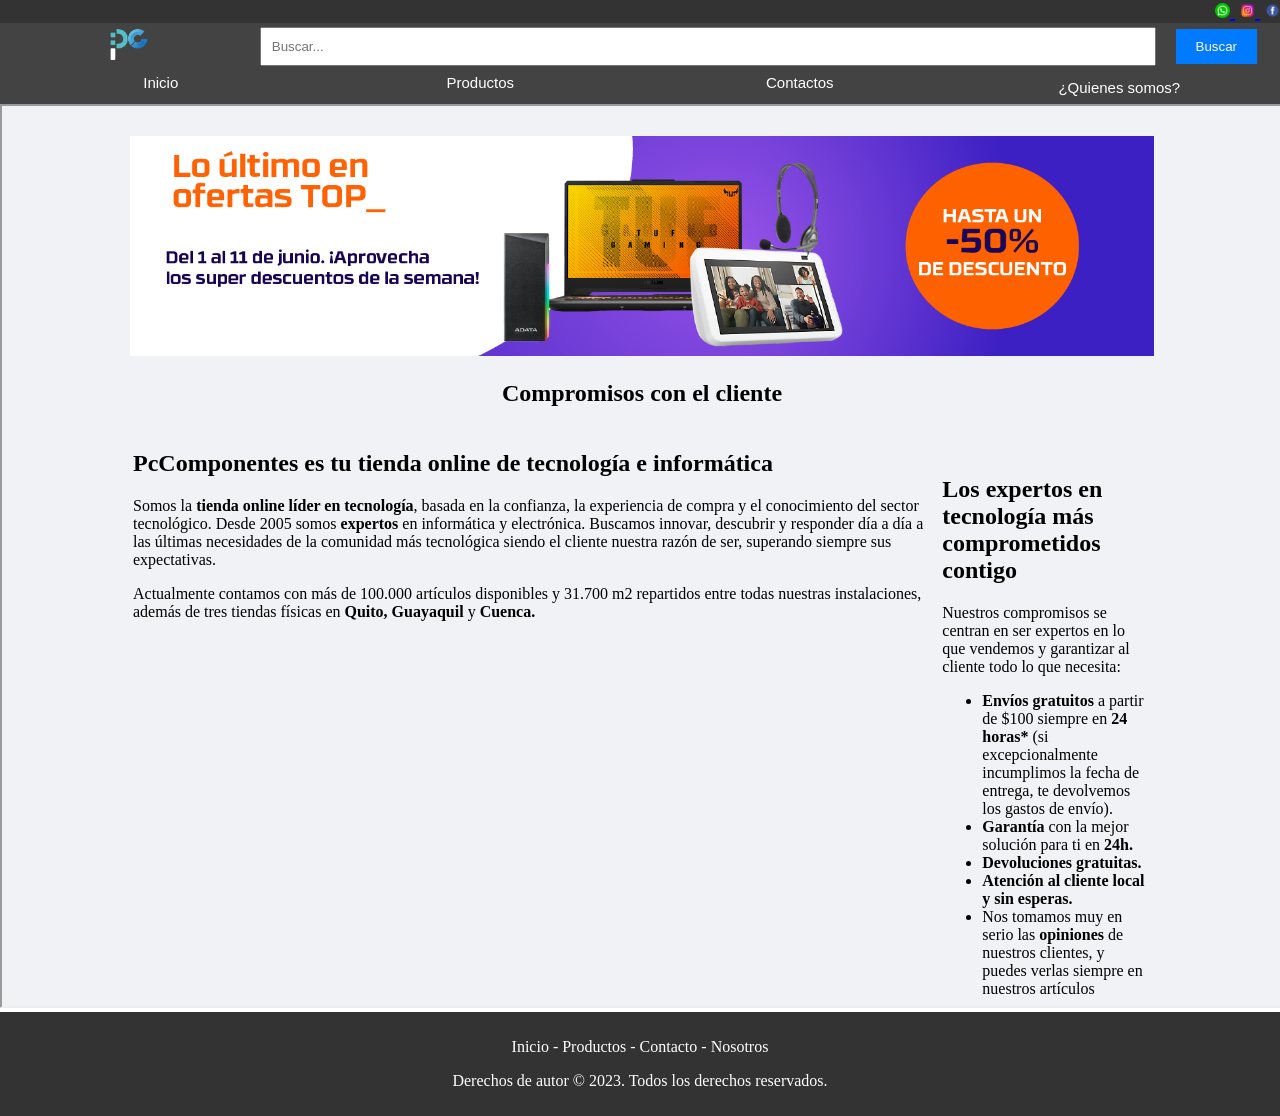
<file: Proyecto P1/index.html>
<!doctype html>
<html>
<head>
<meta charset="utf-8">
<title>Inicio</title>
<link rel="icon" type="image/png" href="img-log/favicon.png">
</head>
<body style="margin: 0; padding: 0;">
<div style="background-color: #333333; color: white; font-size: 20px; text-align: right"> 
	<a href="https://wa.me/+593997884812" target="_blank"> <img src="img-log/whatsApp.png" alt="WhatsApp" style="width: 15px; height: 15px; margin-left: 5px;"> </a> <a href="https://www.instagram.com/steven_jpozo24" target="_blank"> <img src="img-log/instagram.png" alt="Instagram" style="width: 15px; height: 15px; margin-left: 5px;"> 
	</a> <a href="https://www.facebook.com/carlos.granda.567" target="_blank"> <img src="img-log/facebook.png" alt="Facebook" style="width: 15px; height: 15px; margin-left: 5px;"> </a> </div>
<div id="header" style="background: #434343;">
  <table width="100%">
    <tr>
      <td width="20%" align="center"><img src="img-log/logo.png" width="15%" alt="" /></td>
      <td width="80%"><form style="width: 100%; display: flex; align-items: center;">
          <input name="busqueda" type="text" placeholder="Buscar..." style="flex: 1; padding: 10px;">
          <input type="submit" value="Buscar" style="background-color: #007bff; color: #fff; border: none; padding: 10px 20px; margin-left: 20px; margin-right: 20px; cursor: pointer; margin-bottom: 0;">
        </form></td>
    </tr>
  </table>
  <table width="100%">
    <tr style="text-align: center; font-family: Arial, sans-serif; color: white;">
      <td width="20%"><a href="html/inicios.html" style="color: inherit; text-decoration: none; font-size: 15px; display: block; margin-bottom: 10px;" target="iframe_cont">Inicio</a></td>
      <td width="20%"><a href="html/productos.html" style="color: inherit; text-decoration: none; font-size: 15px; display: block; margin-bottom: 10px;" target="iframe_cont">Productos</a></td>
      <td width="20%"><a href="html/contactos.html" style="color: inherit; text-decoration: none; font-size: 15px; display: block; margin-bottom: 10px;" target="iframe_cont" >Contactos</a></td>
      <td width="20%"><a href="html/empresa.html" style="color: inherit; text-decoration: none; font-size: 15px; display: block;" target="iframe_cont">¿Quienes somos?</a></td>
    </tr>
  </table>
</div>
<div id="content" style="background-color: white;">
  <iframe name="iframe_cont" src="html/inicios.html" width="100%" height="900px"  scrolling="no"></iframe>
</div>
<div id="footer" style="background-color: #333333; color: white; font-size: 16px; padding: 10px; text-align: center;">
  <div height: 80%>
    <ul style="list-style-type: none; padding: 0;">
      <a href="index.html" style="color: white; text-decoration: none;">Inicio - </a> <a href="html/productos.html" style="color: white; text-decoration: none;" target="iframe_cont">Productos - </a> <a href="html/contactos.html" style="color: white; text-decoration: none;" target="iframe_cont">Contacto - </a> <a href="html/empresa.html" style="color: white; text-decoration: none;" target="iframe_cont">Nosotros</a>
    </ul>
  </div>
  <p>Derechos de autor &copy; 2023. Todos los derechos reservados.</p>
</div>
</body>
</html>
</file>
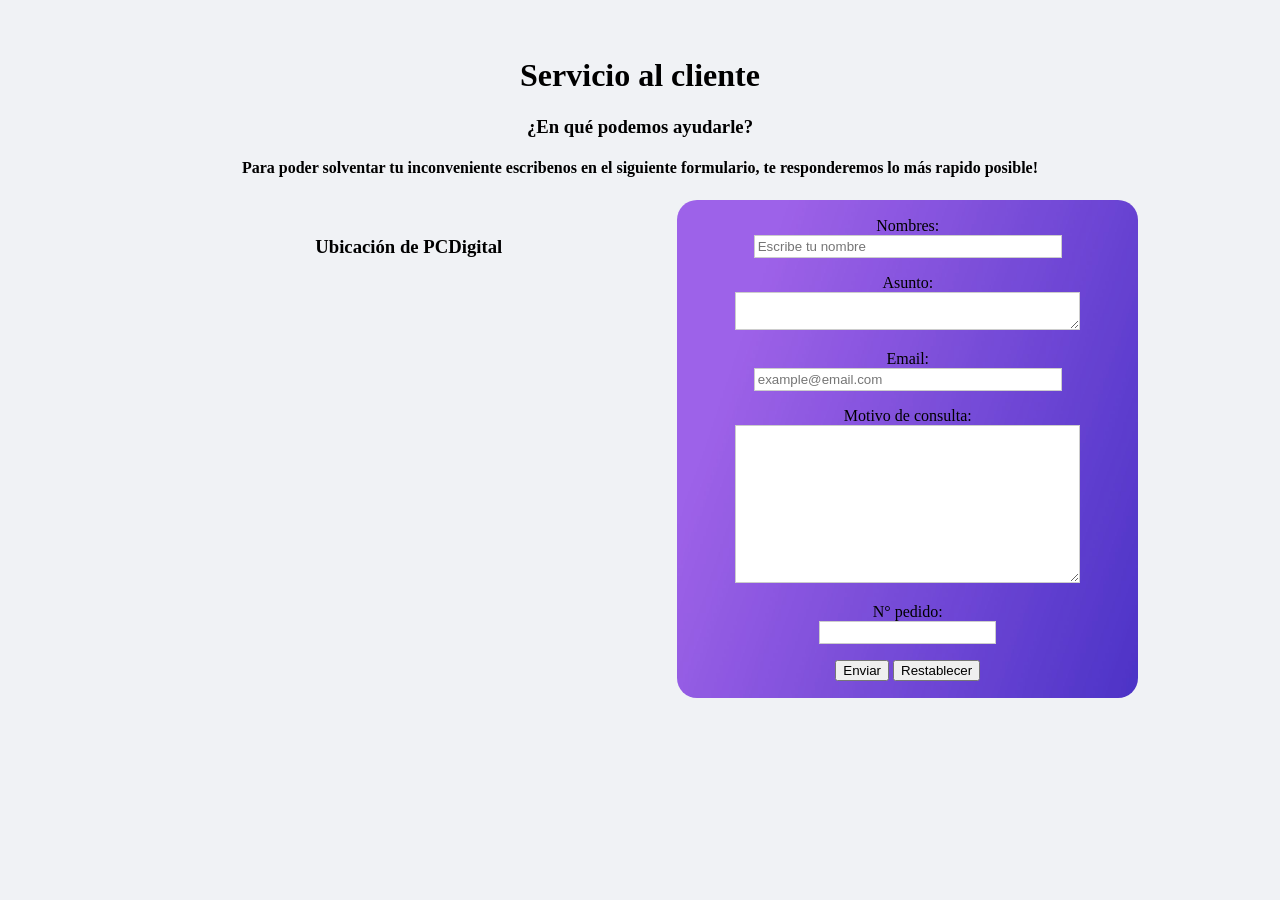
<file: Proyecto P1/html/contactos.html>
<!doctype html>
<html>
<head>
<meta charset="utf-8">
<title>Contactos: </title>
	
</head><br><br>
<body style="margin: 0; padding: 0; height: 900px" bgcolor="#F0F2F5" >
	<h1 align="center">Servicio al cliente</h1>
	<h3 align="center">¿En qué podemos ayudarle?</h3>
	<h4 align="center">Para poder solventar tu inconveniente escribenos en el siguiente formulario, te responderemos lo más rapido posible!</h4>
<form id="form1" name="form1" method="post" action="../php/envioContactos.php" target="iframe_cont">
			<center>
				<table width="1000px" border="0">
					
			  <tbody>
				<tr>
					
				  <td style="position: relative"><h3><center>Ubicación de PCDigital</center></h3><center><iframe src="https://www.google.com/maps/embed?pb=!1m18!1m12!1m3!1d127673.070204212!2d-78.56127141830376!3d-0.23956733103516234!2m3!1f0!2f0!3f0!3m2!1i1024!2i768!4f13.1!3m3!1m2!1s0x91d5bd12538eb13b%3A0x907c61f1abbe45ab!2sUniversidad%20de%20las%20Fuerzas%20Armadas%20ESPE!5e0!3m2!1ses!2sec!4v1686106568326!5m2!1ses!2sec" width="400px" height="400px" style="border:0;" allowfullscreen="" loading="lazy" referrerpolicy="no-referrer-when-downgrade"></iframe></center></td>
				  <td style="position: relative">
					 
					  <img src="../img-log/fondo.png" width="100%" height="100%" alt="" style="position: absolute; top: 0; left: 0; opacity: 0.9; pointer-events: none; z-index: -1; border-radius: 20px">
					  <center>
				<p>
					<label for="name">Nombres:</label><br>
					<input type="text" id="name" name="name" style="border: 0.5px ridge #ccc; padding: 3px; width: 300px;" pattern="[A-Za-z\s]+" placeholder="Escribe tu nombre" required>
				</p>
				<p>
					<label>Asunto: </label><br>
					<textarea id="asunto" name="asunto" rows="2" cols="40" style="border: 0.5px ridge #ccc; padding: 3px;"></textarea>
				</p>
		  		<p>
					<label for="email">Email:</label><br>
					<input type="email" name="email" id="email" style="border: 0.5px ridge #ccc; padding: 3px; width: 300px;" pattern="[a-zA-Z0-9._%+-]+@[a-zA-Z0-9.-]+\.[a-zA-Z]{2,4}" placeholder="example@email.com" required>
		  		</p>
				<p>
					<label>Motivo de consulta: </label><br>
					<textarea id="consulta" name="consulta" rows="10" cols="40" style="border: 0.5px ridge #ccc; padding: 3px;"></textarea>
				</p>
				<p>
					<label>N° pedido: </label><br>
					<input type="text" id="nPedido" name="nPedido" style="border: 0.5px ridge #ccc; padding: 3px;" required>
				</p>
		
		<p style="text-align: center;">
			<input  type="submit" name="enviar" id="submit" value="Enviar">
			<input type="reset" name="reset" id="reset" value="Restablecer">
	    </p>
		</center>
		</td>
    </tr>
  </tbody>
</table>
</center>

</form>
</body>
</html>
</file>
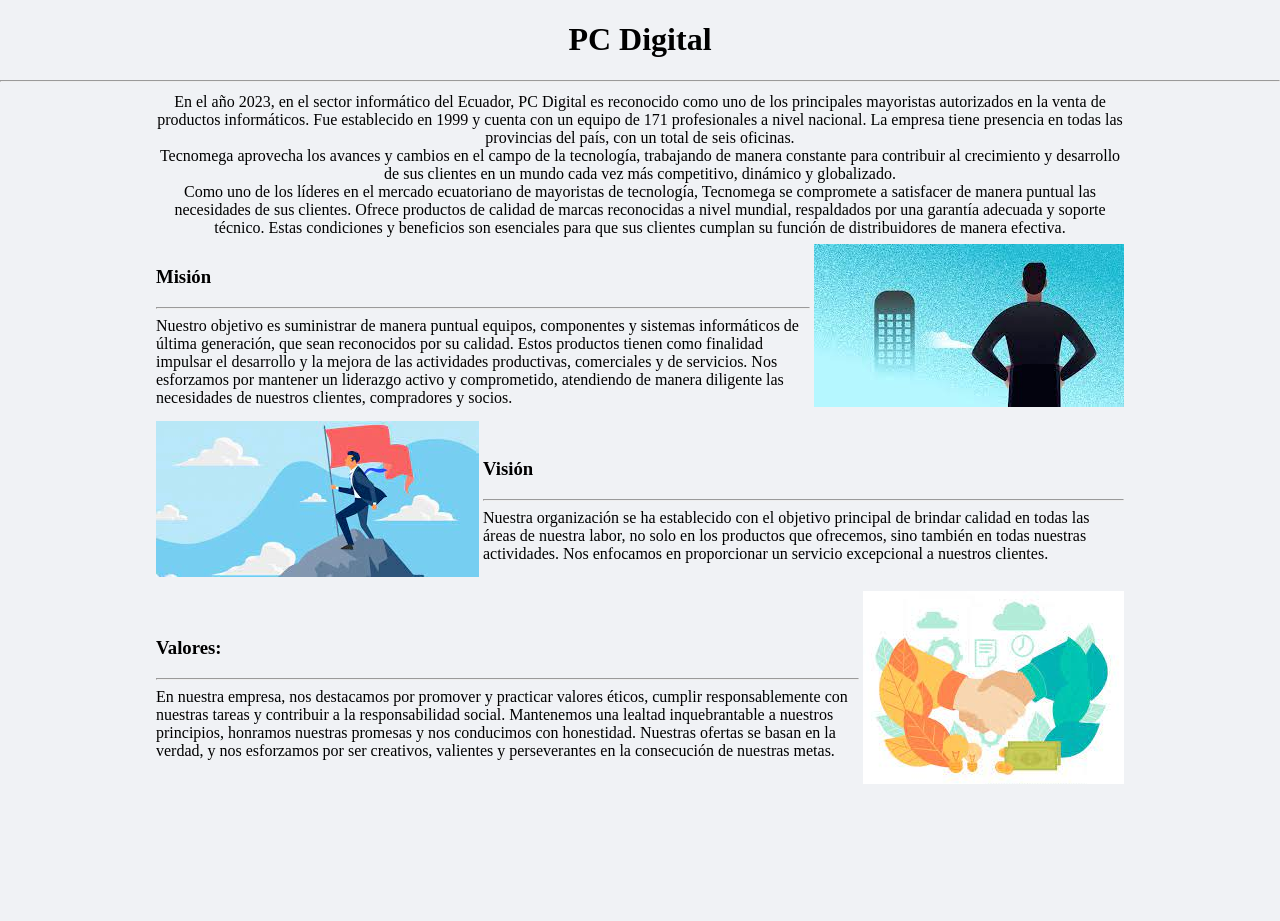
<file: Proyecto P1/html/empresa.html>
<!doctype html>
<html>
<head>
<meta charset="utf-8">
<title>Empresa</title>
<link rel="icon" type="image/png" href="../img-log/favicon.png">
</head>
<body style="margin: 0; padding: 0; height: 900px" bgcolor="#F0F2F5" >
	<h1 style="font-family: Georgia"><center><b>PC Digital</b></center></h1>
	<table width="auto" border="0" style="margin-left: 150px; margin-right: 150px;">
  <tbody>
    <tr>
      <td><center>En el año 2023, en el sector informático del Ecuador, PC Digital es reconocido como uno de los principales mayoristas autorizados en la venta de productos informáticos. Fue establecido en 1999 y cuenta con un equipo de 171 profesionales a nivel nacional. La empresa tiene presencia en todas las provincias del país, con un total de seis oficinas.<br>Tecnomega aprovecha los avances y cambios en el campo de la tecnología, trabajando de manera constante para contribuir al crecimiento y desarrollo de sus clientes en un mundo cada vez más competitivo, dinámico y globalizado.<br>Como uno de los líderes en el mercado ecuatoriano de mayoristas de tecnología, Tecnomega se compromete a satisfacer de manera puntual las necesidades de sus clientes. Ofrece productos de calidad de marcas reconocidas a nivel mundial, respaldados por una garantía adecuada y soporte técnico. Estas condiciones y beneficios son esenciales para que sus clientes cumplan su función de distribuidores de manera efectiva.</center></td>
    </tr>
    <tr>
      <td><table width="auto" border="0">
        <tbody>
          <tr>
            <td width="auto"><h3>Misión</h3><hr>Nuestro objetivo es suministrar de manera puntual equipos, componentes y sistemas informáticos de última generación, que sean reconocidos por su calidad. Estos productos tienen como finalidad impulsar el desarrollo y la mejora de las actividades productivas, comerciales y de servicios. Nos esforzamos por mantener un liderazgo activo y comprometido, atendiendo de manera diligente las necesidades de nuestros clientes, compradores y socios.</td>
            <td width="auto"><center><img src="../img-log/mision.png" width="310" height="163" alt=""/></center></td>
          </tr>
        </tbody>
      </table></td>
    </tr>
    <tr>
      <td><table width="auto" border="0">
        <tbody>
          <tr>
            <td><center><img src="../img-log/vision.png" width="auto" height="156" alt=""/></center></td>
            <td><h3>Visión</h3><hr>Nuestra organización se ha establecido con el objetivo principal de brindar calidad en todas las áreas de nuestra labor, no solo en los productos que ofrecemos, sino también en todas nuestras actividades. Nos enfocamos en proporcionar un servicio excepcional a nuestros clientes.</td>
          </tr>
        </tbody>
      </table></td>
    </tr>
    <tr>
      <td><table width="auto" border="0">
        <tbody>
          <tr>
			  <td><h3><b>Valores:</b></h3><hr> En nuestra empresa, nos destacamos por promover y practicar valores éticos, cumplir responsablemente con nuestras tareas y contribuir a la responsabilidad social. Mantenemos una lealtad inquebrantable a nuestros principios, honramos nuestras promesas y nos conducimos con honestidad. Nuestras ofertas se basan en la verdad, y nos esforzamos por ser creativos, valientes y perseverantes en la consecución de nuestras metas.</td>
            <td><center></center><img src="../img-log/valores.png" alt=""/></td>
          </tr>
        </tbody>
      </table></td>
    </tr>
  </tbody>
	<hr>
</table>
		

</body>
</html>
</file>
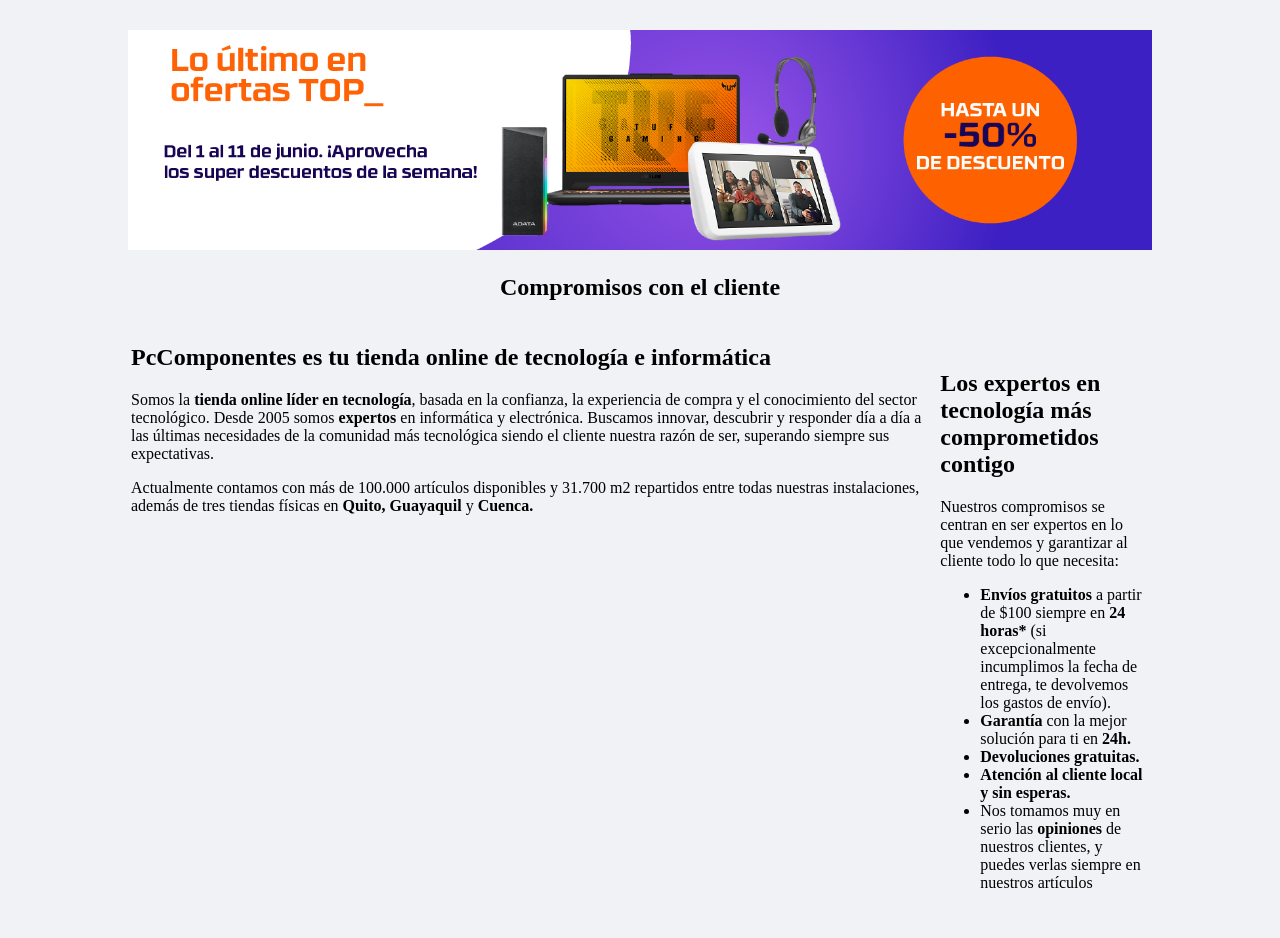
<file: Proyecto P1/html/inicios.html>
<!doctype html>
<html>
<head>
<meta charset="utf-8">
<title>Inicio</title>
</head>

<body style="margin: 0; padding: 0; height: 900px" bgcolor="#F0F2F5" >
<div id="sep" style="height: 30px; background:#F0F2F5 "></div>
	<center>
<img src="../img-log/Mesa de trabajo 1.png" width="80%" height="220" alt=""/>
	</center>
<center>
  <div id="content_a" style="width: 80%" align="center">
    <h2 align="center">Compromisos con el cliente</h2>
    <table width="100%" border="0">
      <tbody>
        <tr>
          <td ><h2>PcComponentes es tu tienda online de tecnología e informática</h2>
            <p>Somos la <strong>tienda online líder en tecnología</strong>, basada en la confianza, la experiencia de compra y el conocimiento del sector tecnológico. Desde 2005 somos <strong>expertos</strong> en informática y electrónica. Buscamos innovar, descubrir y responder día a día a las últimas necesidades de la comunidad más tecnológica siendo el cliente nuestra razón de ser, superando siempre sus expectativas.</p>
            <p>Actualmente contamos con más de 100.000 artículos disponibles y 31.700 m2 repartidos entre todas nuestras instalaciones, además de tres tiendas físicas en <strong>Quito, Guayaquil</strong> y <strong>Cuenca.</strong></p>
			<center>
			 <iframe width="700px" height="400px" src="https://www.youtube.com/embed/03qqSpMmUbY" title="YouTube video player" frameborder="0" allow="accelerometer; autoplay; clipboard-write; encrypted-media; gyroscope; picture-in-picture; web-share" allowfullscreen style="align-content: center"></iframe></center></td>
          <td><h2>Los expertos en tecnología más comprometidos contigo</h2>
            <p>Nuestros compromisos se centran en ser expertos en lo que vendemos y garantizar al cliente todo lo que necesita:</p>
            <ul>
              <li><strong>Envíos gratuitos</strong> a partir de $100 siempre en <strong>24 horas*</strong> (si excepcionalmente incumplimos la fecha de entrega, te devolvemos los gastos de envío).</li>
              <li><strong>Garantía</strong> con la mejor solución para ti en <strong>24h.</strong></li>
              <li><strong>Devoluciones gratuitas.</strong></li>
              <li><strong>Atención al cliente local y sin esperas.</strong></li>
              <li>Nos tomamos muy en serio las <strong>opiniones</strong> de nuestros clientes, y puedes verlas siempre en nuestros artículos</li>
            </ul>
			</td>
        </tr>
      </tbody>
    </table>
  </div>
</center>
</body>
</html>
</file>
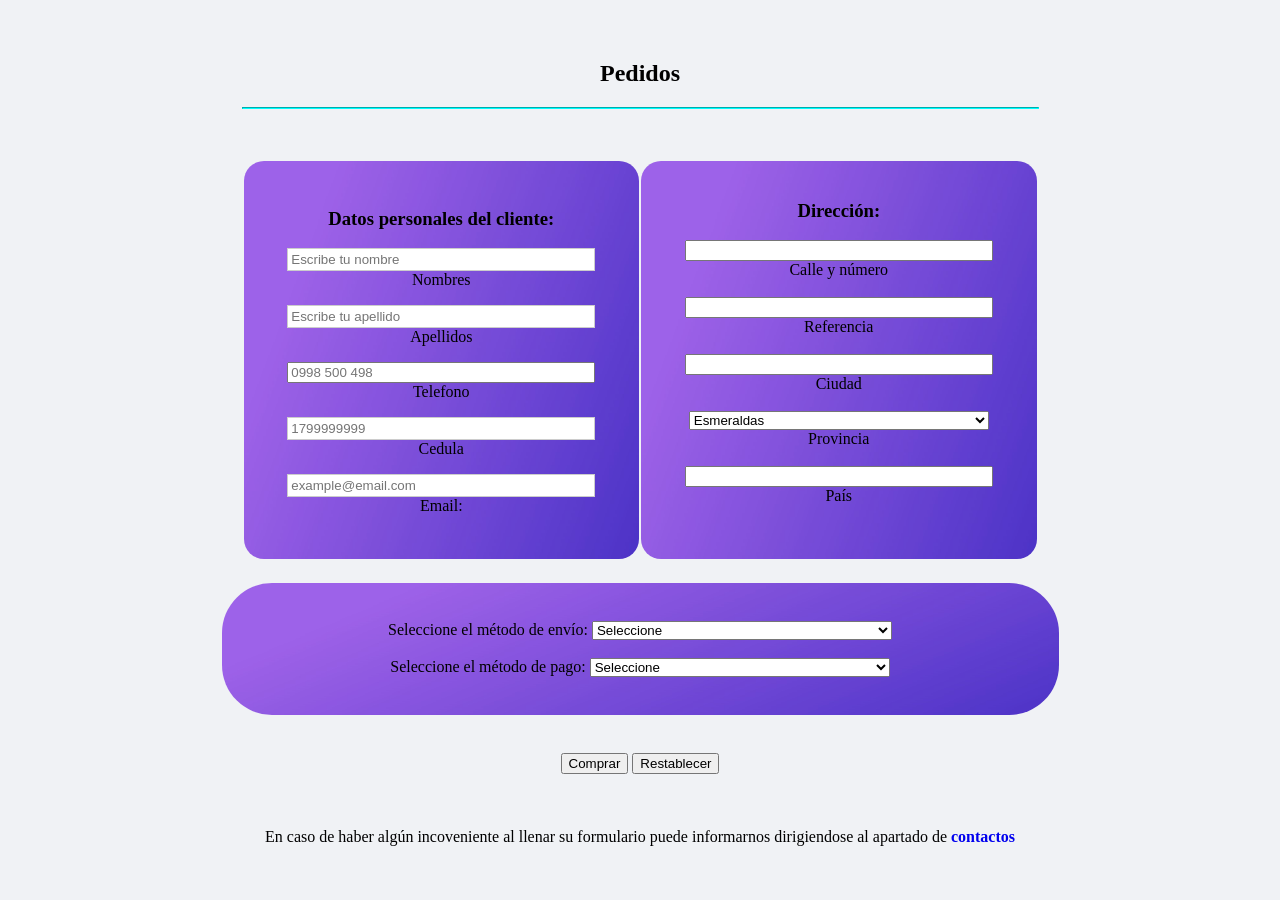
<file: Proyecto P1/html/pedidos.html>
<!doctype html>
<html>
<head>
<meta charset="utf-8">
<title>Formulario</title>
<link rel="icon" type="image/png" href="../img-log/logo.png"/>
</head>

<body style="margin: 0; padding: 0; height: 550px" bgcolor="#F0F2F5" ><br>
	
<center>
<form id="form1" name="form1" method="post" action="../php/envio.php" target="iframe_cont">
	
	<table width="802" border="0" cellpadding="20px">
  <tbody>
    <tr>
      <td><h2><center>Pedidos</center></h2><hr style="border-color: aqua"></td>
    </tr>
    <tr>
      <td width="713">
		<table width="797" border="0" cellpadding="20px">
  <tbody>
    <tr>
      <td style="position: relative; " width="398"  >
  
    <img src="../img-log/fondo.png" width="100%" height="100%" alt="" style="position: absolute; top: 0; left: 0; opacity: 0.9; pointer-events: none; z-index: -1; border-radius: 20px">
    <center>
      <h3>Datos personales del cliente:</h3>
      <p>
        <input type="text" id="name" name="name" style="border: 0.5px ridge #ccc; padding: 3px; width: 300px;" pattern="[A-Za-z]+\s?[A-Za-z]*" placeholder="Escribe tu nombre" required>
        <br>
        <label for="name" style="opacity: 1;">Nombres</label>
      </p>

          <p>
            <input type="text" id="apellido" name="apellido" style="border: 0.5px ridge #ccc; padding: 3px; width: 300px;" pattern="[A-Za-z]+\s?[A-Za-z]*" placeholder="Escribe tu apellido" required>
            <br>
            <label for="apellido" style="opacity: 1;">Apellidos</label>
          </p>
          <p>
            <input type="text" id="phone" name="phone"
					style="width: 300px;" maxlength="10" minlength="10" placeholder="0998 500 498" pattern="[0-9]{10}" required>
            <br>
            <label for="phone" style="opacity: 1;">Telefono</label>
          </p>
          <p>
            <input type="text" id="cedula" name="cedula" style="border: 0.5px ridge #ccc; padding: 3px; width: 300px;" maxlength="10" minlength="10" placeholder="1799999999" required>
            <br>
            <label for="cedula" style="opacity: 1;">Cedula</label>
          </p>
          <p>
            <input type="email" name="email" id="email" style="border: 0.5px ridge #ccc; padding: 3px; width: 300px;" pattern="[a-zA-Z0-9._%+-]+@[a-zA-Z0-9.-]+\.[a-zA-Z]{2,4}" placeholder="example@email.com" required>
            <br>
            <label for="email" style="opacity: 1;">Email:</label>
          </p>
      </center>
	  
		</td>
      <td style="position: relative;" width="398">
		  <img src="../img-log/fondo.png" width="100%" height="100%" alt="" style="position: absolute; top: 0; left: 0; opacity: 0.9; pointer-events: none; z-index: -1; border-radius:  20px">
		  <center>
          <p>
            <label for="Dirección"><h3>Dirección:</h3></label>
          
            <input type="text" id="calle" name="calle" style="width: 300px;" required>
            <br>
            <label for="Calle y numero" style="opacity: 1;">Calle y número</label>
            <br>
            <br>
            <input type="text" id="Referencia" name="Referencia" style="width: 300px;" required>
            <br>
            <label for="Referencia" style="opacity: 1;">Referencia</label>
            <br>
            <br>
            <input type="text" id="Ciudad" name="Ciudad" style="width: 300px;" required>
            <br>
            <label for="Ciudad" style="opacity: 1;">Ciudad</label>
            <br>
            <br>
            <select name="Provincia" id="Provincia" style="width: 300px;" required>
              <option>Esmeraldas</option>
              <option>Manabí</option>
              <option>Los Ríos</option>
              <option>Santa Elena</option>
              <option>Guayas</option>
              <option>Santo Domingo de los Tsáchilas</option>
              <option>El Oro</option>
              <option>Azuay</option>
              <option>Bolívar</option>
              <option>Cañar</option>
              <option>Carchi</option>
              <option>Cotopaxi</option>
              <option>Chimborazo</option>
              <option>Imbabura</option>
              <option>Loja</option>
              <option>Pichincha</option>
              <option>Tungurahua</option>
              <option>Morona Santiago</option>
              <option>Napo</option>
              <option>Orellana</option>
              <option>Pastaza</option>
              <option>Sucumbios</option>
              <option>Zamora Chinchipe</option>
            </select>
            <br>
            <label for="Provincia" style="opacity: 1;">Provincia</label>
            <br>
            <br>
            <input type="text" id="Pais" name="Pais" style="width: 300px;" required>
            <br>
            <label for="Pais" style="opacity: 1;">País</label>
            <br>
            <br>
          </p>
        </center>	
	  </td>
    </tr>
  </tbody>
</table>
		</td>
    </tr>
    <tr>
      <td style="position: relative;"><br>
		  <img src="../img-log/fondo.png" width="100%" height="100%" alt="" style="position: absolute; top: 0; left: 0; opacity: 0.9; pointer-events: none; z-index: -1; borde; border-radius: 50px;">
		<center>
          <label for="metodoEnvio">Seleccione el método de envío:</label>
          <select id="metodoEnvio" name="metodoEnvio" style="width: 300px;" required>
            <option value="">Seleccione</option>
            <option> Envío por servientrega</option>
            <option> Envío por encomienda</option>
          </select>
          <br>
          <br>
          <label for="metodoPago">Seleccione el método de pago:</label>
          <select id="metodoPago" name="metodoPago"  style="width: 300px;" required>
            <option value="">Seleccione</option>
            <option> Tarjeta de Crédito</option>
            <option> PayPal</option>
            <option> Transferencia Bancaria</option>
            <option> Efectivo</option>
          </select>
          <br>
          <br>
        </center>
		</td>
	
    </tr>
    <tr>
      <td>
		  <p style="text-align: center;">
        <input  type="submit" name="enviar" id="submit" value="Comprar">
        <input type="reset" name="reset" id="reset" value="Restablecer">
     	 </p>
		</td>
    </tr>
  </tbody>
</table>
	
	
</form>
</center>
	
	<p><center>En caso de haber algún incoveniente al llenar su formulario puede informarnos dirigiendose al apartado de  <a href="contactos.html" style="text-decoration: none;"><strong>contactos</strong></a></center></p>
</body>
</html>
</file>
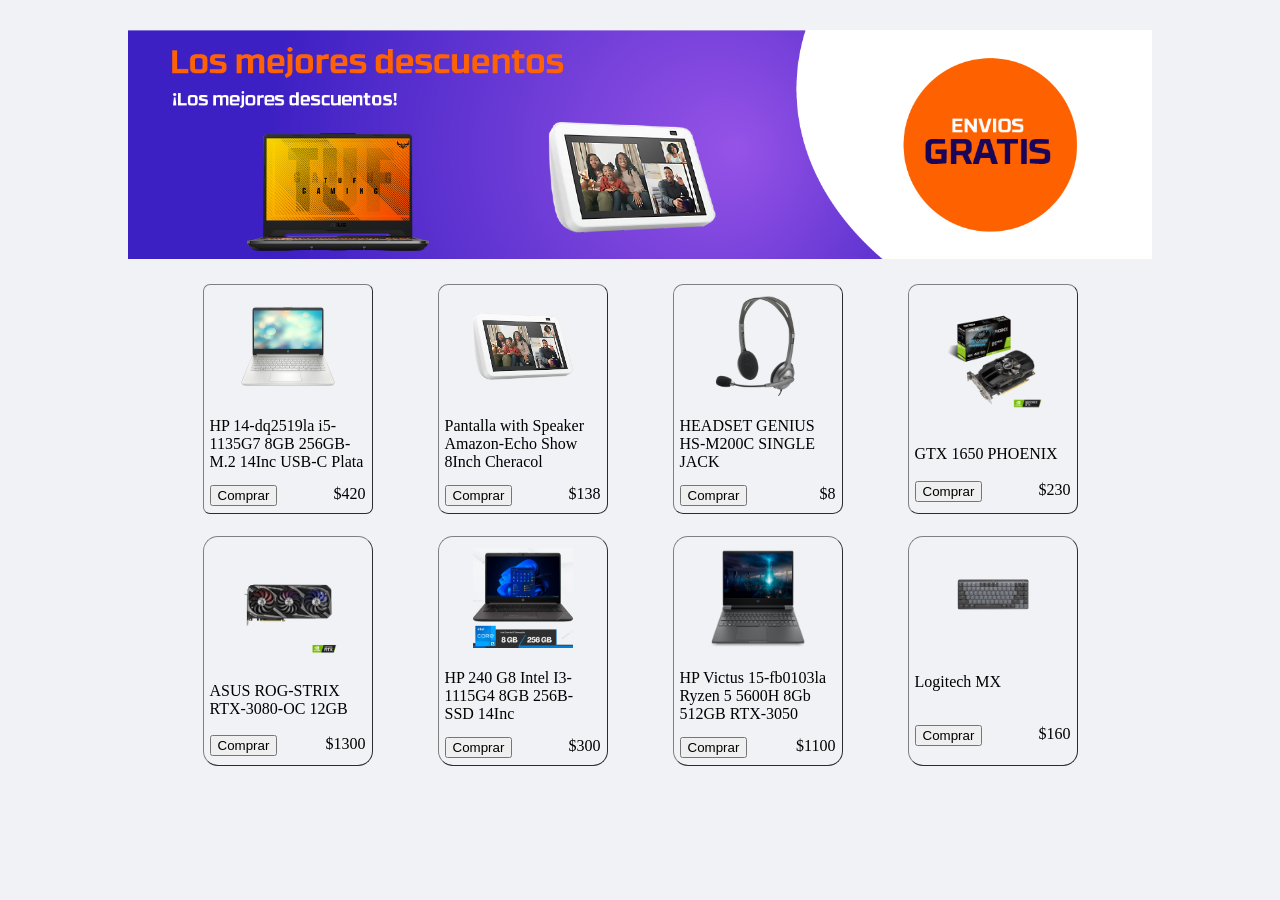
<file: Proyecto P1/html/productos.html>
<!DOCTYPE html>
<html>
<head>
<meta charset="utf-8">
<title>Productos</title>
<link rel="icon" type="image/png" href="../img-log/favicon.png">
</head>
<body style="margin: 0; padding: 0; font-style: 2;" bgcolor="#F0F2F5">
<div id="sep" style="height: 30px; background:#F0F2F5 "></div>
	
<center>
	<img src="../img-log/disñ.png" width="80%" height="80%" alt=""/>
</center>
<table align="center" width="75%" border="0" cellspacing="20px">
  <tbody>
    <tr>
      <td><table style="border-radius: 7px;"  align="center" width="170px" height="230px" border="1" cellpadding="4px">
        <tbody>
          <tr>
            <td style="border: 0;"  align="center" ><img src="../img-log/Diseño sin título.png"  width="100" height="100" alt=""/></td>
          </tr>
          <tr>
            <td style="border: 0">HP 14-dq2519la i5-1135G7 8GB 256GB-M.2 14Inc USB-C Plata</td>
          </tr>
          <tr>
            <td style="border: 0"><div id="cnt">
                  <div id="cnt_img" style="width: 40%; float: left; position: relative">
                    <button>
                    <a href="pedidos.html" style="text-decoration: none; color: inherit;">Comprar</a>
                    </button>
                  </div>
                  <div id="cnt_wo" style="width: 60%; float: right; text-align: right">$420</div>
                </div></td>
          </tr>
        </tbody>
      </table></td>
      <td><table style="border-radius: 10px;"  align="center" width="170px" height="230px" border="1" cellpadding="4px">
        <tbody>
          <tr>
            <td style="border: 0" align="center" ><img src="../img-log/alexa.png"  width="100" height="100" alt=""/></td>
          </tr>
          <tr>
            <td style="border: 0">Pantalla with Speaker Amazon-Echo Show 8Inch Cheracol</td>
          </tr>
          <tr>
            <td style="border: 0"><div id="cnt2">
                  <div id="cnt_img2" style="width: 40%; float: left; position: relative">
                    <button>
                    <a href="pedidos.html" style="text-decoration: none; color: inherit;">Comprar</a>
                    </button>
                  </div>
                  <div id="cnt_wo2" style="width: 60%; float: right; text-align: right">$138</div>
                </div></td>
          </tr>
        </tbody>
      </table></td>
      <td><table style="border-radius: 10px;"  align="center" width="170px" height="230px" border="1" cellpadding="4px">
        <tbody>
          <tr>
            <td style="border: 0" align="center" ><img src="../img-log/aud.png"  width="100" height="100" alt=""/></td>
          </tr>
          <tr>
            <td style="border: 0">HEADSET GENIUS HS-M200C SINGLE JACK</td>
          </tr>
          <tr>
            <td style="border: 0"><div id="cnt3">
                  <div id="cnt_img3" style="width: 40%; float: left; position: relative">
                    <button>
                    <a href="pedidos.html" style="text-decoration: none; color: inherit;">Comprar</a>
                    </button>
                  </div>
                  <div id="cnt_wo3" style="width: 60%; float: right; text-align: right">$8</div>
                </div></td>
          </tr>
        </tbody>
      </table></td>
      <td><table style="border-radius: 10px;"  align="center" width="170px" height="230px" border="1" cellpadding="4px">
        <tbody>
          <tr>
            <td style="border: 0" align="center" ><img src="../img-log/1650.png"  width="100" height="100" alt=""/></td>
          </tr>
          <tr>
            <td style="border: 0">GTX 1650 PHOENIX</td>
          </tr>
          <tr>
            <td style="border: 0"><div id="cnt4">
                  <div id="cnt_img4" style="width: 40%; float: left; position: relative">
                    <button> <a href="../html/pedidos.html" style="text-decoration: none; color: inherit;">Comprar</a>
                    </button>
                  </div>
                  <div id="cnt_wo4" style="width: 60%; float: right; text-align: right">$230</div>
                </div></td>
          </tr>
        </tbody>
      </table></td>
    </tr>
    <tr>
      <td><table style="border-radius: 15px;"  align="center" width="170px" height="230px" border="1" cellpadding="4px">
        <tbody>
          <tr>
            <td style="border: 0" align="center" ><img src="../img-log/3080.png"  width="100" height="100" alt=""/></td>
          </tr>
          <tr>
            <td style="border: 0"> ASUS ROG-STRIX RTX-3080-OC 12GB</td>
          </tr>
          <tr>
            <td style="border: 0"><div id="cnt5">
                  <div id="cnt_img5" style="width: 40%; float: left; position: relative">
                    <button> <a href="../html/pedidos.html" style="text-decoration: none; color: inherit;">Comprar</a>
                    </button>
                  </div>
                  <div id="cnt_wo5" style="width: 60%; float: right; text-align: right">$1300</div>
                </div></td>
          </tr>
        </tbody>
      </table></td>
      <td><table style="border-radius: 15px;"  align="center" width="170px" height="230px" border="1" cellpadding="4px">
        <tbody>
          <tr>
            <td style="border: 0" align="center" ><img src="../img-log/HP-240-G8.png"  width="100" height="100" alt=""/></td>
          </tr>
          <tr>
            <td style="border: 0">HP 240 G8 Intel I3-1115G4 8GB 256B-SSD 14Inc</td>
          </tr>
          <tr>
            <td style="border: 0"><div id="cnt6">
                  <div id="cnt_img6" style="width: 40%; float: left; position: relative">
                    <button> <a href="../html/pedidos.html" style="text-decoration: none; color: inherit;">Comprar</a>
                    </button>
                  </div>
                  <div id="cnt_wo6" style="width: 60%; float: right; text-align: right">$300</div>
                </div></td>
          </tr>
        </tbody>
      </table></td>
      <td><table style="border-radius: 15px;"  align="center" width="170" height="230px" border="1" cellpadding="4px">
        <tbody> 
          <tr>
            <td style="border: 0" align="center" ><img src="../img-log/VICUTS.png"  width="100" height="100" alt=""/></td>
          </tr>
          <tr>
            <td style="border: 0">HP Victus 15-fb0103la Ryzen 5 5600H 8Gb 512GB RTX-3050</td>
          </tr>
          <tr>
            <td style="border: 0"><div id="cnt7">
                  <div id="cnt_img7" style="width: 40%; float: left; position: relative">
                    <button> <a href="../html/pedidos.html" style="text-decoration: none; color: inherit;">Comprar</a>
                    </button>
                  </div>
                  <div id="cnt_wo7" style="width: 60%; float: right; text-align: right">$1100</div>
                </div></td>
          </tr>
        </tbody>
      </table></td>
      <td><table style="border-radius: 15px;"  align="center" width="170" height="230px" border="1" cellpadding="4px">
        <tbody>
          <tr>
            <td style="border: 0" align="center" ><img src="../img-log/mx_log.png"  width="100px" alt=""/></td>
          </tr>
          <tr>
            <td style="border: 0">Logitech MX</td>
          </tr>
          <tr>
            <td style="border: 0"><div id="cnt8">
                  <div id="cnt_img8" style="width: 40%; float: left; position: relative">
                    <button> <a href="../html/pedidos.html" style="text-decoration: none; color: inherit;">Comprar</a>
                    </button>
                  </div>
                  <div id="cnt_wo8" style="width: 60%; float: right; text-align: right">$160</div>
                </div></td>
          </tr>
        </tbody>
      </table></td>
    </tr>
    </tbody>
      </table>
	
	<div style="height: 50px"></div>
</body>
</html>
</file>
